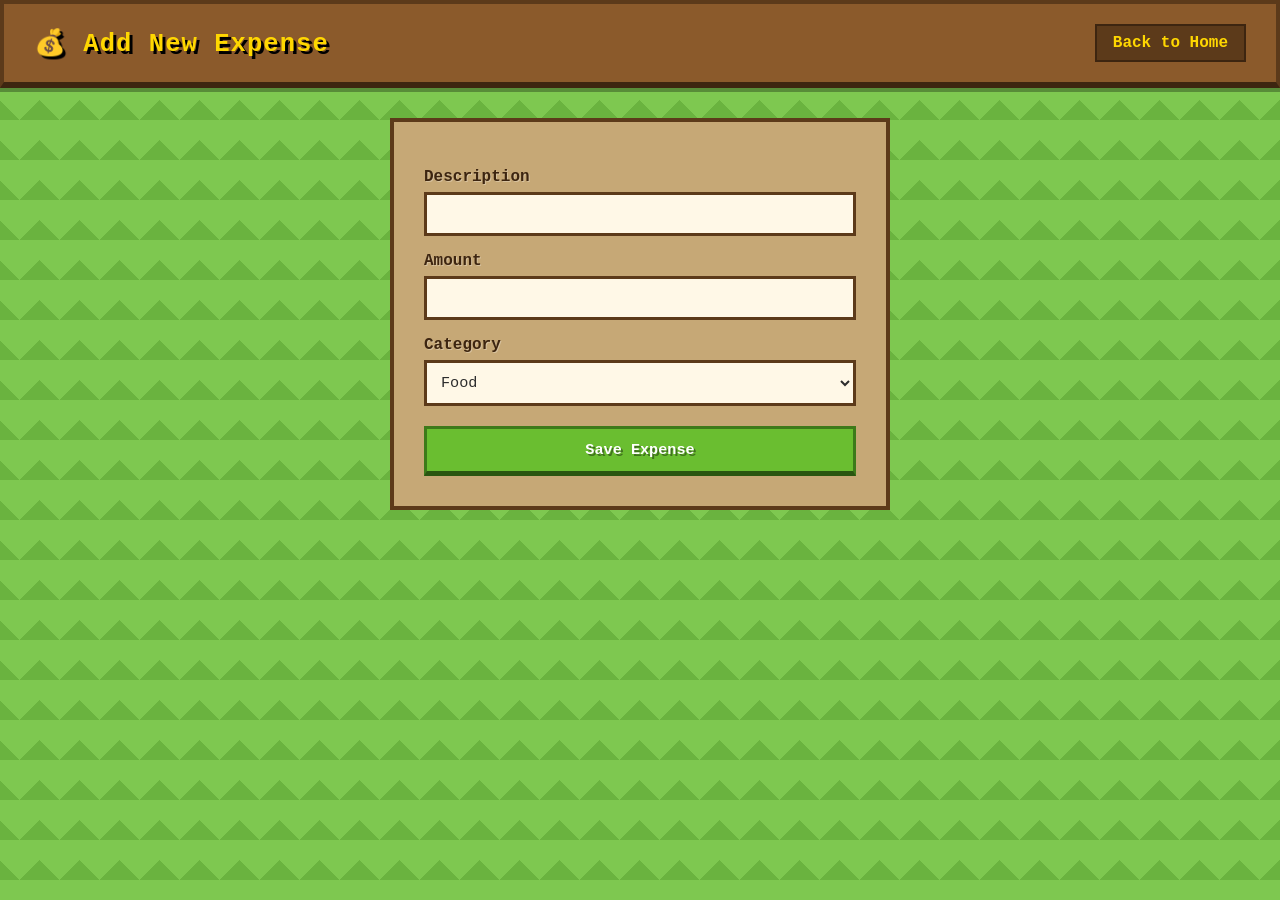
<file: templates/add.html>
<!DOCTYPE html>
<html>
<head>
    <title>💰 Add Expense</title>
    <link rel="stylesheet" href="/static/style.css">
</head>
<body>
    <header>
        <h1>💰 Add New Expense</h1>
        <a href="/">Back to Home</a>
    </header>
    <main>
        <form method="POST">
            <label>Description</label>
            <input type="text" name="description" required>

            <label>Amount</label>
            <input type="number" name="amount" step="0.01" required>

            <label>Category</label>
            <select name="category" required>
                <option value="Food">Food</option>
                <option value="Transport">Transport</option>
                <option value="Bills">Bills</option>
                <option value="Shopping">Shopping</option>
                <option value="Other">Other</option>
            </select>

            <button type="submit">Save Expense</button>
        </form>
    </main>
</body>
</html>
</file>
<file: static/style.css>
* {
    margin: 0;
    padding: 0;
    box-sizing: border-box;
}

body {
    font-family: 'Courier New', monospace;
    background: #7ec850;
    background-image: 
        linear-gradient(45deg, #6ab33f 25%, transparent 25%),
        linear-gradient(-45deg, #6ab33f 25%, transparent 25%);
    background-size: 40px 40px;
    min-height: 100vh;
    color: #2d2d2d;
}

header {
    background: #8b5a2b;
    border: 4px solid #5c3a1a;
    border-bottom: 6px solid #3d2510;
    padding: 20px 30px;
    display: flex;
    justify-content: space-between;
    align-items: center;
    box-shadow: 0 4px 0 rgba(0,0,0,0.3);
}

header h1 {
    color: #ffd700;
    font-size: 1.6rem;
    text-shadow: 3px 3px 0 #000;
    letter-spacing: 1px;
}

main {
    max-width: 900px;
    margin: 30px auto;
    padding: 0 20px;
}

/* MINECRAFT BUTTON STYLE */
.btn-primary, button[type="submit"] {
    display: inline-block;
    background: #6abe30;
    color: #fff;
    border: 3px solid #3d7a1a;
    border-bottom: 5px solid #2a5510;
    padding: 12px 24px;
    font-family: 'Courier New', monospace;
    font-weight: bold;
    font-size: 0.95rem;
    text-decoration: none;
    cursor: pointer;
    text-shadow: 2px 2px 0 rgba(0,0,0,0.4);
    transition: transform 0.1s;
}

.btn-primary:hover, button[type="submit"]:hover {
    background: #7ed63a;
    transform: translateY(-2px);
}

.btn-primary:active, button[type="submit"]:active {
    transform: translateY(2px);
    border-bottom: 3px solid #2a5510;
}

header a {
    color: #ffd700;
    text-decoration: none;
    background: #5c3a1a;
    border: 2px solid #3d2510;
    padding: 8px 16px;
    font-weight: bold;
}

/* TABLE - LIKE A CRAFTING TABLE */
table {
    width: 100%;
    border-collapse: collapse;
    background: #c6a876;
    border: 4px solid #5c3a1a;
}

thead {
    background: #5c3a1a;
}

th {
    color: #ffd700;
    padding: 14px;
    text-align: left;
    text-shadow: 2px 2px 0 #000;
    border: 2px solid #3d2510;
}

td {
    padding: 14px;
    border: 2px solid #a08456;
    background: #d4bc8f;
}

tr:nth-child(even) td {
    background: #c6a876;
}

td a {
    color: #fff;
    background: #d33a3a;
    border: 2px solid #8b1a1a;
    padding: 6px 12px;
    text-decoration: none;
    font-weight: bold;
    text-shadow: 1px 1px 0 #000;
}

td a:hover {
    background: #e94a4a;
}

/* FORM - LIKE A MINECRAFT MENU */
form {
    background: #c6a876;
    border: 4px solid #5c3a1a;
    padding: 30px;
    max-width: 500px;
    margin: 0 auto;
}

label {
    display: block;
    color: #3d2510;
    font-weight: bold;
    margin-top: 16px;
    margin-bottom: 6px;
    text-shadow: 1px 1px 0 rgba(255,255,255,0.3);
}

input, select {
    width: 100%;
    padding: 10px;
    border: 3px solid #5c3a1a;
    background: #fff8e7;
    font-family: 'Courier New', monospace;
    font-size: 0.95rem;
    color: #2d2d2d;
}

input:focus, select:focus {
    outline: none;
    border-color: #ffd700;
    background: #fffdf0;
}

button[type="submit"] {
    width: 100%;
    margin-top: 20px;
}
</file>
